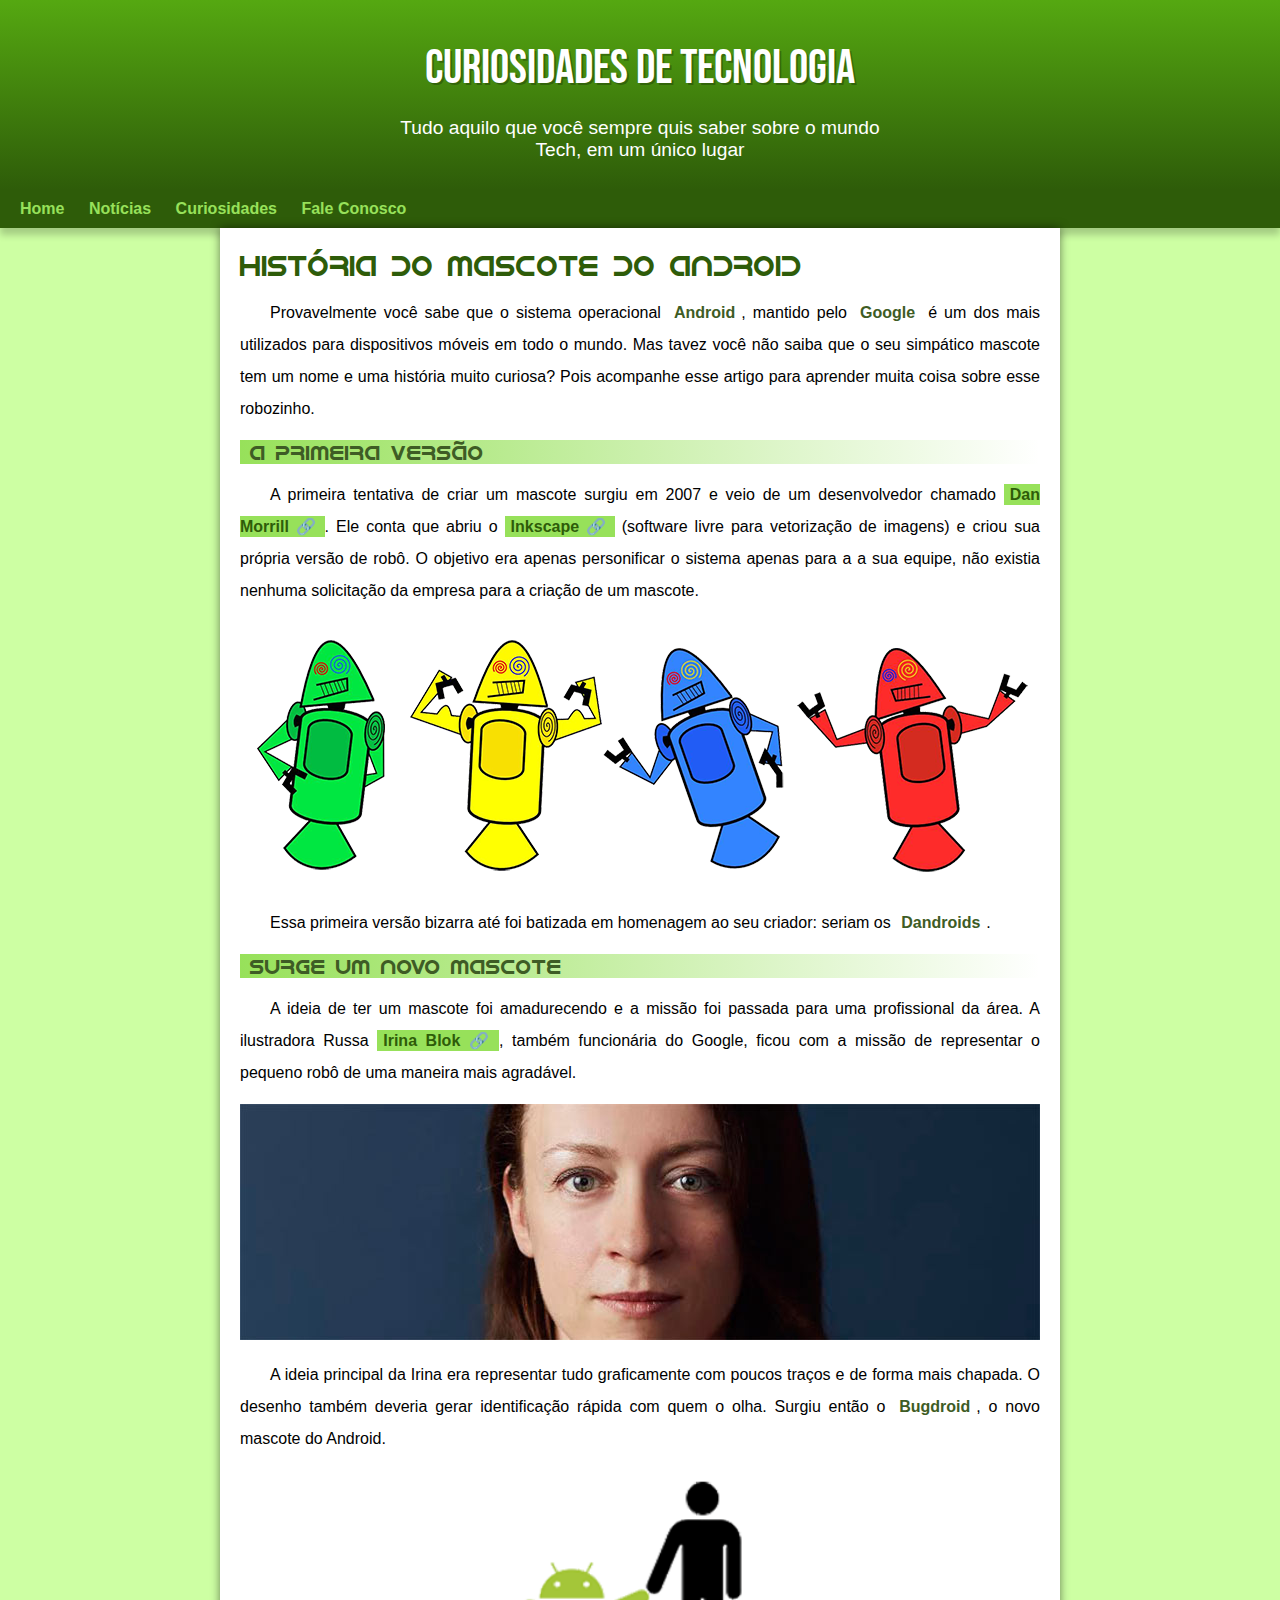
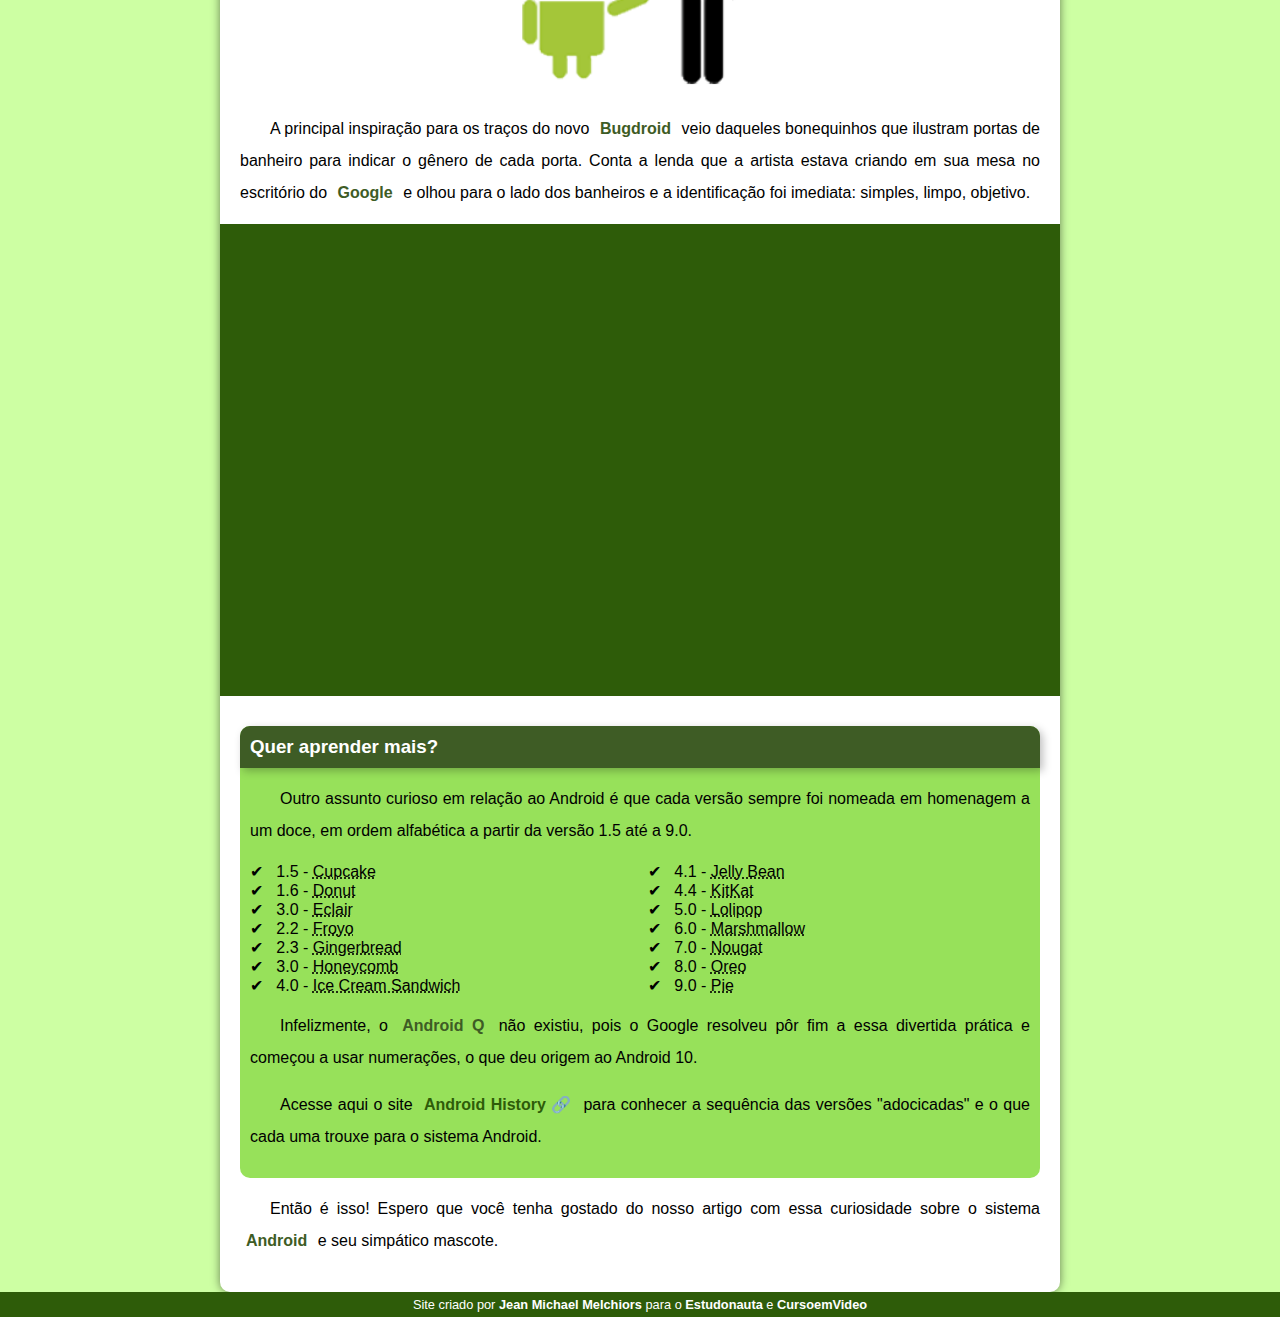
<file: index.html>
<!DOCTYPE html>
<html lang="pt-br">
<head>
    <meta charset="UTF-8">
    <meta http-equiv="X-UA-Compatible" content="IE=edge">
    <meta name="viewport" content="width=device-width, initial-scale=1.0">
    <title>Como surgiu o mascote do Android?</title>
    <link rel="shortcut icon" href="imagens/favicon.ico" type="image/x-icon">
    <link rel="stylesheet" href="estilo/style.css">
</head>
<body>
    <header>
        <h1>
            Curiosidades de Tecnologia
        </h1>
        <p>
            Tudo aquilo que você sempre quis saber sobre o mundo Tech, em um único lugar
        </p>
    </header>
    <nav>
        <a href="#">Home</a>
        <a href="#">Notícias</a>
        <a href="#">Curiosidades</a>
        <a href="#">Fale Conosco</a>
    </nav>
    <main>
        <article>
            <h1>
                História do Mascote do Android
            </h1>

            <p>
                Provavelmente você sabe que o sistema operacional <strong>Android</strong>, mantido pelo <strong>Google</strong> é um dos mais utilizados para dispositivos móveis em todo o mundo. Mas tavez você não saiba que o seu simpático mascote tem um nome e uma história muito curiosa? Pois acompanhe esse artigo para aprender muita coisa sobre esse robozinho.
            </p>

            <h2>
                A primeira versão
            </h2>

            <p>
                A primeira tentativa de criar um mascote surgiu em 2007 e veio de um desenvolvedor chamado <a class="externo" href="https://androidcommunity.com/dan-morrill-shows-us-the-android-mascot-that-almost-was-20130103/" target="_blank">Dan Morrill</a>. Ele conta que abriu o <a class="externo" href="https://inkscape.org/pt-br/" target="_blank">Inkscape</a> (software livre para vetorização de imagens) e criou sua própria versão de robô. O objetivo era apenas personificar o sistema apenas para a a sua equipe, não existia nenhuma solicitação da empresa para a criação de um mascote.
            </p>

            <picture>
                <source media="(max-width: 670px)" srcset="imagens/dan-droids-pq.png" alt="Primeiro mascote do Android">
                <img src="imagens/dan-droids.png" alt="Primeiro mascote do Android">
            </picture>

            <p>
                Essa primeira versão bizarra até foi batizada em homenagem ao seu criador: seriam os <strong>Dandroids</strong>.
            </p>

            <h2>
                Surge um novo mascote
            </h2>

            <p>
                A ideia de ter um mascote foi amadurecendo e a missão foi passada para uma profissional da área. A ilustradora Russa <a class="externo" href="https://www.irinablok.com/" target="_blank">Irina Blok</a>, também funcionária do Google, ficou com a missão de representar o pequeno robô de uma maneira mais agradável.
            </p>

            <picture>
                <source media="(max-width: 670px)" srcset="imagens/irina-blok-pq.jpg" alt="Irina Blok, criadora do Bugdroid">
                <img src="imagens/irina-blok.jpg" alt="Irina Blok, criadora do Bugdroid">
            </picture>

            <p>
                A ideia principal da Irina era representar tudo graficamente com poucos traços e de forma mais chapada. O desenho também deveria gerar identificação rápida com quem o olha. Surgiu então o <strong>Bugdroid</strong>, o novo mascote do Android.
            </p>

            <img src="imagens/bugdroid.png" alt="Bugdroid" class="pequena">

            <p>
                A principal inspiração para os traços do novo <strong>Bugdroid</strong> veio daqueles bonequinhos que ilustram portas de banheiro para indicar o gênero de cada porta. Conta a lenda que a artista estava criando em sua mesa no escritório do <strong>Google</strong> e olhou para o lado dos banheiros e a identificação foi imediata: simples, limpo, objetivo.
            </p>

            <div class="video"><iframe width="560" height="315" src="https://www.youtube.com/embed/l2UDgpLz20M" title="YouTube video player" frameborder="0" allow="accelerometer; autoplay; clipboard-write; encrypted-media; gyroscope; picture-in-picture" allowfullscreen></iframe></div>
            
            <aside>
                <h3>
                    Quer aprender mais?
                </h3>

                <p>
                    Outro assunto curioso em relação ao Android é que cada versão sempre foi nomeada em homenagem a um doce, em ordem alfabética a partir da versão 1.5 até a 9.0.
                </p>
                
                <ul>
                    <li>
                        1.5 - <abbr title="Bolo de Copo">Cupcake</abbr>
                    </li>
                    <li>
                        1.6 - <abbr title="Rosquinha">Donut</abbr>
                    </li>
                    <li>
                        3.0 - <abbr title="Bomba">Eclair</abbr>
                    </li>
                    <li>
                        2.2 - <abbr title="Iogurte Congelado">Froyo</abbr>
                    </li>
                    <li>
                        2.3 - <abbr title="Biscoite de Gengibre">Gingerbread</abbr>
                    </li>
                    <li>
                        3.0 - <abbr title="Favo de Mel">Honeycomb</abbr>
                    </li>
                    <li>
                        4.0 - <abbr title="Sanduíche de Sorvete">Ice Cream Sandwich</abbr>
                    </li>
                    <li>
                        4.1 - <abbr title="Jujuba">Jelly Bean</abbr>
                    </li>
                    <li>
                        4.4 - <abbr title="KitKat">KitKat</abbr>
                    </li>
                    <li>
                        5.0 - <abbr title="Pirulito">Lolipop</abbr>
                    </li>
                    <li>
                        6.0 - <abbr title="Marshmallow">Marshmallow</abbr>
                    </li>
                    <li>
                        7.0 - <abbr title="Torrone">Nougat</abbr>
                    </li>
                    <li>
                        8.0 - <abbr title="Oreo">Oreo</abbr>
                    </li>
                    <li>
                        9.0 - <abbr title="Torta">Pie</abbr>
                    </li>
                </ul>
                
                <p>
                    Infelizmente, o <strong>Android Q</strong> não existiu, pois o Google resolveu pôr fim a essa divertida prática e começou a usar numerações, o que deu origem ao Android 10.
                </p>
                
                <p>
                    Acesse aqui o site <a class="externo" href="https://www.android.com/intl/en_uk/history/" target="_blank">Android History</a> para conhecer a sequência das versões "adocicadas" e o que cada uma trouxe para o sistema Android.
                </p>
            </aside>

            <p>
                Então é isso! Espero que você tenha gostado do nosso artigo com essa curiosidade sobre o sistema <strong>Android</strong> e seu simpático mascote.
            </p>
        </article>
    </main>
    <footer>
        <p>
            Site criado por <a href="https://github.com/melchiorsjean" target="_blank">Jean Michael Melchiors</a> para o <a href="https://www.estudonauta.com/" target="_blank">Estudonauta</a> e <a href="https://www.cursoemvideo.com/" target="_blank">CursoemVideo</a>
        </p>
    </footer>
</body>
</html>
</file>
<file: estilo/style.css>
@charset "UTF-8";

@import url('https://fonts.googleapis.com/css2?family=Bebas+Neue&display=swap');

@font-face {
    font-family: 'Android';
    src: url('../fontes/idroid.otf') format('opentype');
    font-weight: normal;
}

:root {
    --cor0: #cdffa3;
    --cor1: #97E15A;
    --cor2: #70DB16;
    --cor3: #55A811;
    --cor4: #3E5C25;
    --cor5: #2E5C09;

    --fonte-padrao: Arial, Verdana, Helvetica, sans-serif;
    --fonte-destaque: 'Bebas Neue', cursive;
    --fonte-android: 'Android', cursive;
}

* {
    margin: 0px;
    padding: 0px;
}

body {
    background-color: var(--cor0);
    font-family: var(--fonte-padrao);
}

header {
    background-image: linear-gradient(to bottom, var(--cor3), var(--cor5));
    min-height: 150px;
    text-align: center;
    padding-top: 40px;
}

header > h1 {
    color: white;
    font-family: var(--fonte-destaque);
    margin-bottom: 20px;
    font-size: 3em;
    text-shadow: 2px 2px 0px rgba(0, 0, 0, 0.250);
    font-weight: normal;
}
header > p {
    color: white;
    font-family: var(--fonte-padrao);
    font-size: 1.2em;
    max-width: 500px;
    padding-right: 10px;
    padding-left: 10px;
    margin: auto;
    text-shadow: rgba(0, 0, 0, 0.250);
}

a.externo::after{
    content: '\00A0\1F517';
}

nav {
    background-color: var(--cor5);
    padding: 10px;
    box-shadow: 0px 7px 7px rgba(0, 0, 0, 0.2);
}
nav > a {
    color: var(--cor1);
    padding: 10px;
    text-decoration: none;
    font-weight: bold;
    border-radius: 5px;
    transition-duration: .5s;
    margin-bottom: 20px;
}
nav > a:hover {
    background-color: var(--cor3);
    color: var(--cor5);
}

main {
    background-color: white;
    padding: 20px;
    
    border-bottom-left-radius: 10px;
    border-bottom-right-radius: 10px;

    min-width: 280px;
    max-width: 800px;
    margin: auto;
    box-shadow: 0px 0px 10px rgba(0, 0, 0, 0.5);
}
main strong {
    color: var(--cor4);
    font-weight: bold;
    padding: 2px 6px;
}
main p {
    margin: 15px 0px;
    text-align: justify;
    text-indent: 30px;
    line-height: 2em;
}
main a {
    text-decoration: none;
    background-color: var(--cor1);
    font-weight: bold;
    color: var(--cor5);
    padding: 2px 6px;
}
main a:hover {
    text-decoration: underline;
    color: var(--cor4);
}

img {
    width: 100%;
}
img.pequena {
    max-width: 350px;
    display: block;
    margin: auto;
}

main h1 {
    color: var(--cor5);
    font-family: var(--fonte-android);
    font-size: 1.8em;
    font-weight: normal;
}

main h2 {
    font-family: var(--fonte-android);
    color: var(--cor4);
    font-size: 1.3em;
    background-image: linear-gradient(to right, var(--cor1),
    transparent);
    text-indent: 10px;
    font-weight: normal;
}

aside {
    background-color: var(--cor1);
    padding: 10px;
    border-radius: 10px;
}
aside > h3 {
    background-color: var(--cor4);
    color: white;
    padding: 10px;
    margin: -10px -10px 0px -10px;
    border-radius: 10px 10px 0px 0px;
    box-shadow: 3px 3px 8px rgba(0, 0, 0, 0.250);
}
aside > ul {
    list-style-position: inside;
    columns: 2;
    list-style-type: '\2714\00A0\00A0';
}

footer {
    background-color: var(--cor5);
    color: white;
    text-align: center;
    font-size: 0.8em;
    padding: 5px;
}
footer a {
    color: white;
    font-weight: bolder;
    text-decoration: none;
}
footer a:hover {
    text-decoration: underline;
    color: var(--cor1);
}

div.video {
    background-color: var(--cor5);
    margin-bottom: 30px;
    margin: 0px -20px 30px -20px;
    padding: 20px;
    padding-bottom: 56.5%;
    position: relative;
}
div.video > iframe {
    position: absolute;
    top: 5%;
    left: 5%;
    width: 90%;
    height: 90%;
}
</file>
